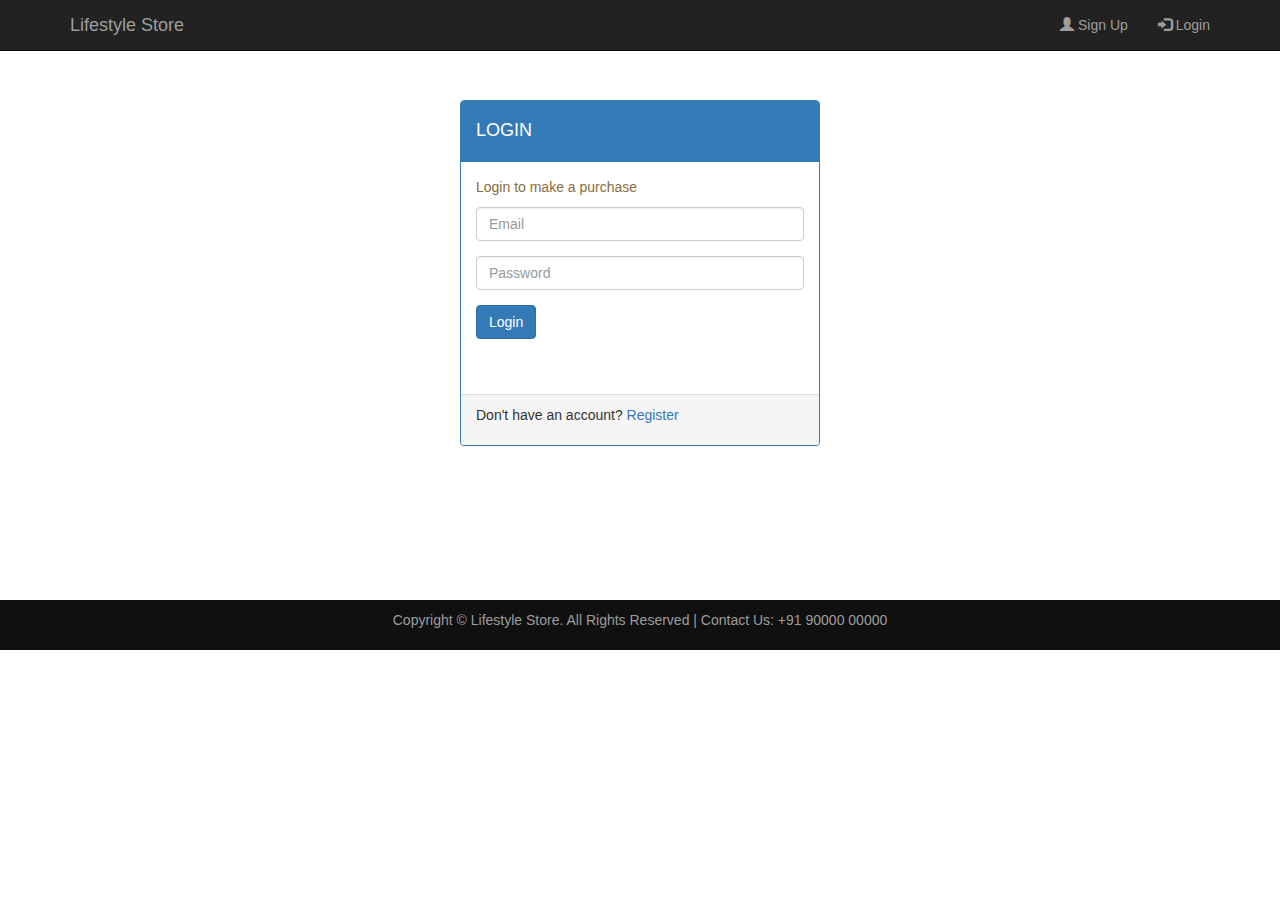
<file: login.html>
<!DOCTYPE html>
<!--
To change this license header, choose License Headers in Project Properties.
To change this template file, choose Tools | Templates
and open the template in the editor.
-->
<html>
    <head>
        <title>Lifestyle store/login page</title>
        <link rel="stylesheet" href="bootstrap/css/bootstrap.min.css" type="text/css">
        <script type="text/javascript" src="bootstrap/js/jquery-3.4.1.slim.js"></script>
        <script type="text/javascript" src="bootstrap/js/bootstrap.min.js"></script>
        <link rel="stylesheet" href="style.css" type="text/css"/>
        <link rel="stylesheet" href="index.css" type="text/css"/>
    </head>
    <body>
        <nav class="navbar navbar-inverse navbar-fixed-top">
            <div class="container">
                <div class="navbar-header">
                    <button type="button" class="navbar-toggle" data-toggle="collapse" data-target="#myNavbar">
                        <span class="icon-bar"></span>
                        <span class="icon-bar"></span>
                        <span class="icon-bar"></span>                        
                    </button>
                    <a class="navbar-brand" href="index.html">Lifestyle Store</a>
                </div>
                <div class="collapse navbar-collapse" id="myNavbar">
                    <ul class="nav navbar-nav navbar-right">
                        <li><a href="signup.html"><span class="glyphicon glyphicon-user"></span> Sign Up</a></li>
                        <li><a href="login.html"><span class="glyphicon glyphicon-log-in"></span> Login</a></li>
                    </ul>
        </div>
      </div>
        </nav>
        <div class="container" style="padding-top: 100px; min-height: 600px">
            <div class="row">
                <div>
                <div class="col-xs-4 col-xs-offset-4">
                    <div class="panel panel-primary" >
                        <div class="panel-heading">
                            <h4>LOGIN</h4>
                        </div>
                        <div class="panel-body" style="">
                            <p class="text-warning">Login to make a purchase</p>
                            <form>
                                <div class="form-group">
                                    <input type="email" class="form-control"  placeholder="Email" name="e-mail">
                                </div>
                                <div class="form-group">
                                    <input type="password" class="form-control" placeholder="Password" name="password">
                                </div>
                                <button type="submit" name="submit" class="btn btn-primary">Login</button><br><br>
                            </form><br/>
                        </div>
                        <div class="panel-footer"><p>Don't have an account? <a href="signup.html">Register</a></p></div>
                    </div>
                    </div>
                </div>
            </div>
        </div>
        <footer>
            <center>
            <div class="container">
                <p>Copyright © Lifestyle Store. All Rights Reserved | Contact Us: +91 90000 00000</p>
            </div>
            </center>
        </footer>
    </body>
</html>
</file>
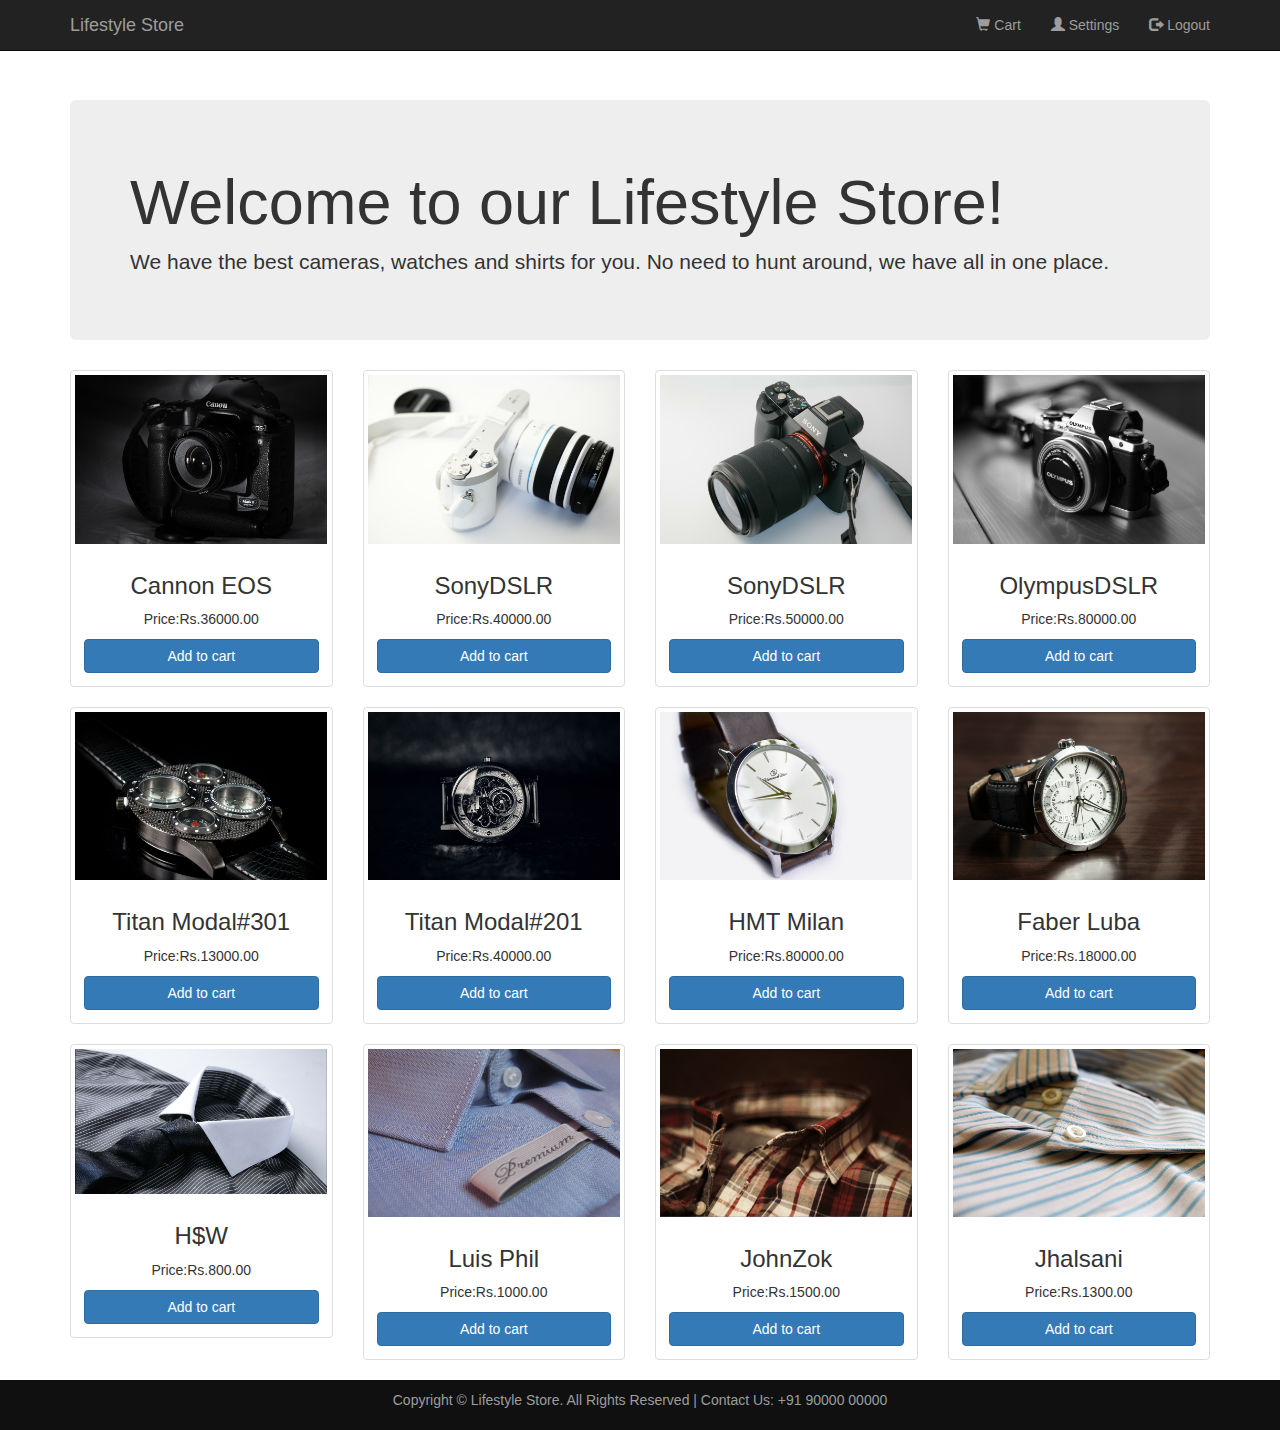
<file: products.html>
<!DOCTYPE html>
<!--
To change this license header, choose License Headers in Project Properties.
To change this template file, choose Tools | Templates
and open the template in the editor.
-->
<html>
    <head>
        <title>Lifestyle store/login page</title>
        <link rel="stylesheet" href="bootstrap/css/bootstrap.min.css" type="text/css">
        <script type="text/javascript" src="bootstrap/js/jquery-3.4.1.slim.js"></script>
        <script type="text/javascript" src="bootstrap/js/bootstrap.min.js"></script>
        <link rel="stylesheet" href="style.css" type="text/css"/>
        <link rel="stylesheet" href="index.css" type="text/css"/>
    </head>
    <body>
        <nav class="navbar navbar-inverse navbar-fixed-top">
            <div class="container">
                <div class="navbar-header">
                    <button type="button" class="navbar-toggle" data-toggle="collapse" data-target="#myNavbar">
                        <span class="icon-bar"></span>
                        <span class="icon-bar"></span>
                        <span class="icon-bar"></span>                        
                    </button>
                    <a class="navbar-brand" href="index.html">Lifestyle Store</a>
                </div>
                <div class="collapse navbar-collapse" id="myNavbar">
                    <ul class="nav navbar-nav navbar-right">
                        <li><a href="cart.html"><span class="glyphicon glyphicon-shopping-cart"></span> Cart</a></li>
                        <li><a href="settings.html"><span class="glyphicon glyphicon-user"></span> Settings</a></li>
                        <li><a href="logout.html"><span class="glyphicon glyphicon-log-out"></span> Logout</a></li>
                    </ul>
        </div>
      </div>
        </nav>
        <div class="container" style="padding-top: 100px;">
            <div class="jumbotron">
                <h1>Welcome to our Lifestyle Store!</h1>
                <p>We have the best cameras, watches and shirts for you. No need to hunt
around, we have all in one place.</p>
            </div>
                <div class="row text-center">
                    <div class="col-md-3 col-sm-6">
                        <div class="thumbnail">
                        <img src="img/5.jpg" alt="">
                            <div class="caption">
                            <h3>Cannon EOS</h3>
                            <p>Price:Rs.36000.00</p>
                                <a href="#" class="btn btn-block btn-primary">
                                    Add to cart
                                </a>
                            </div>
                        </div>
                    </div>
                    <div class="col-md-3 col-sm-6">
                        <div class="thumbnail">
                        <img src="img/2.jpg" alt="">
                            <div class="caption">
                            <h3>SonyDSLR</h3>
                            <p>Price:Rs.40000.00</p>
                                <a href="#" class="btn btn-block btn-primary">
                                    Add to cart
                                </a>
                            </div>
                        </div> 
                    </div>
                    <div class="col-md-3 col-sm-6">
                        <div class="thumbnail">
                        <img src="img/3.jpg" alt="">
                            <div class="caption">
                            <h3>SonyDSLR</h3>
                            <p>Price:Rs.50000.00</p>
                                <a href="#" class="btn btn-block btn-primary">
                                    Add to cart
                                </a>
                            </div>
                        </div>
                    </div>
                    <div class="col-md-3 col-sm-6">
                        <div class="thumbnail">
                        <img src="img/4.jpg" alt="">
                            <div class="caption">
                            <h3>OlympusDSLR</h3>
                            <p>Price:Rs.80000.00</p>
                                <a href="#" class="btn btn-block btn-primary">
                                    Add to cart
                                </a>
                            </div>
                        </div>      
                    </div>
                </div>
                <div class="row text-center">
                   <div class="col-md-3 col-sm-6">
                        <div class="thumbnail">
                        <img src="img/9.jpg" alt="">
                            <div class="caption">
                            <h3>Titan Modal#301</h3>
                            <p>Price:Rs.13000.00</p>
                                <a href="#" class="btn btn-block btn-primary">
                                    Add to cart
                                </a>
                            </div>
                        </div>
                    </div>
                    <div class="col-md-3 col-sm-6">
                        <div class="thumbnail">
                        <img src="img/10.jpg" alt="">
                        <div class="caption">
                            <h3>Titan Modal#201</h3>
                            <p>Price:Rs.40000.00</p>
                            <a href="#" class="btn btn-block btn-primary">
                                Add to cart
                            </a>
                        </div>
                    </div> 
                
                    </div>
                    <div class="col-md-3 col-sm-6">
                        <div class="thumbnail">
                        <img src="img/11.jpg" alt="">
                        <div class="caption">
                            <h3>HMT Milan</h3>
                            <p>Price:Rs.80000.00</p>
                            <a href="#" class="btn btn-block btn-primary">
                                Add to cart
                            </a>
                        </div>
                    </div> 
                
                    </div>
                    <div class="col-md-3 col-sm-6">
                        <div class="thumbnail">
                        <img src="img/12.jpg" alt="">
                        <div class="caption">
                            <h3>Faber Luba</h3>
                            <p>Price:Rs.18000.00</p>
                            <a href="#" class="btn btn-block btn-primary">
                                Add to cart
                            </a>
                        </div>
                                  </div> 
                        
                    </div>
                </div>
            <div class="row text-center">
                <div class="col-md-3 col-sm-6">
                        <div class="thumbnail">
                        <img src="img/8.jpg" alt="">
                        <div class="caption">
                            <h3>H$W</h3>
                            <p>Price:Rs.800.00</p>
                            <a href="#" class="btn btn-block btn-primary">
                                Add to cart
                            </a>
                        </div>
                        </div> 
                       
                    </div>
                    
                    <div class="col-md-3 col-sm-6">
                        <div class="thumbnail">
                        <img src="img/6.jpg" alt="">
                        <div class="caption">
                            <h3>Luis Phil</h3>
                            <p>Price:Rs.1000.00</p>
                            <a href="#" class="btn btn-block btn-primary">
                                Add to cart
                            </a>
                        </div>
                        </div>
                      
                    </div>
                        
                    <div class="col-md-3 col-sm-6">
                        <div class="thumbnail">
                        <img src="img/13.jpg" alt="">
                        <div class="caption">
                            <h3>JohnZok</h3>
                            <p>Price:Rs.1500.00</p>
                            <a href="#" class="btn btn-block btn-primary">
                                Add to cart
                            </a>
                        </div>
                    </div> 
                
                    </div>
                    <div class="col-md-3 col-sm-6">
                        <div class="thumbnail">
                        <img src="img/14.jpg" alt="">
                        <div class="caption">
                            <h3>Jhalsani</h3>
                            <p>Price:Rs.1300.00</p>
                            <a href="#" class="btn btn-block btn-primary">
                                Add to cart
                            </a>
                        </div>
                                  </div> 
                        
                    </div>
                </div>
            </div>

        <footer>
            <center>
            <div class="container">
                <p>Copyright © Lifestyle Store. All Rights Reserved | Contact Us: +91 90000 00000</p>
            </div>
            </center>
        </footer>
    </body>
</html>
</file>
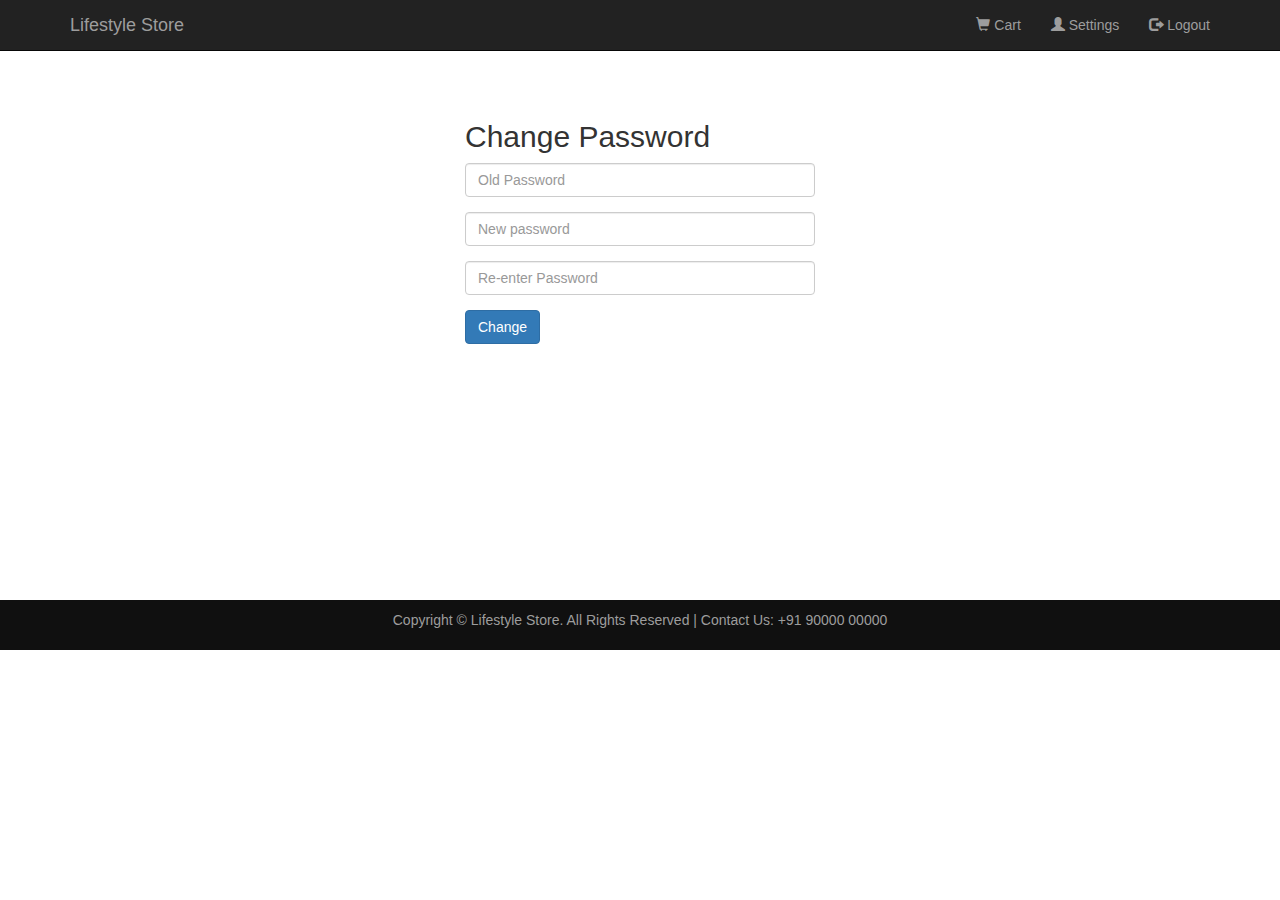
<file: settings.html>
<!DOCTYPE html>
<!--
To change this license header, choose License Headers in Project Properties.
To change this template file, choose Tools | Templates
and open the template in the editor.
-->
<html>
    <head>
        <title>Lifestyle store/login page</title>
        <link rel="stylesheet" href="bootstrap/css/bootstrap.min.css" type="text/css">
        <script type="text/javascript" src="bootstrap/js/jquery-3.4.1.slim.js"></script>
        <script type="text/javascript" src="bootstrap/js/bootstrap.min.js"></script>
        <link rel="stylesheet" href="style.css" type="text/css"/>
        <link rel="stylesheet" href="index.css" type="text/css"/>
    </head>
    <body>
        <nav class="navbar navbar-inverse navbar-fixed-top">
            <div class="container">
                <div class="navbar-header">
                    <button type="button" class="navbar-toggle" data-toggle="collapse" data-target="#myNavbar">
                        <span class="icon-bar"></span>
                        <span class="icon-bar"></span>
                        <span class="icon-bar"></span>                        
                    </button>
                    <a class="navbar-brand" href="index.html">Lifestyle Store</a>
                </div>
                <div class="collapse navbar-collapse" id="myNavbar">
                    <ul class="nav navbar-nav navbar-right">
                        <li><a href="cart.html"><span class="glyphicon glyphicon-shopping-cart"></span> Cart</a></li>
                        <li><a href="setting.html"><span class="glyphicon glyphicon-user"></span> Settings</a></li>
                        <li><a href="logout.html"><span class="glyphicon glyphicon-log-out"></span> Logout</a></li>
                    </ul>
                </div>
            </div>
        </nav>
        <div class="container" style="padding-top: 100px; min-height: 600px">
            <div class="container-fluid">
            <div class="row">
                    <div class="col-lg-4 col-lg-offset-4 col-md-6 col-md-offset-3">
                        <h2>Change Password</h2>
                        <form>
                            <div class="form-group">
                                <input type="password" class="form-control" placeholder="Old Password" name="old password">
                            </div>
                            <div class="form-group">
                                <input type="password" class="form-control"  placeholder="New password" name="password" required>
                            </div>
                            <div class="form-group">
                                <input type="password" class="form-control" placeholder="Re-enter Password" name="password" required>
                            </div>
                            <button type="submit" name="submit" class="btn btn-primary">Change</button>
                        </form>
                    </div>
                </div>
            </div>
        </div>
        <footer>
            <center>
            <div class="container">
                <p>Copyright © Lifestyle Store. All Rights Reserved | Contact Us: +91 90000 00000</p>
            </div>
            </center>
        </footer>
    </body>
</html>
</file>
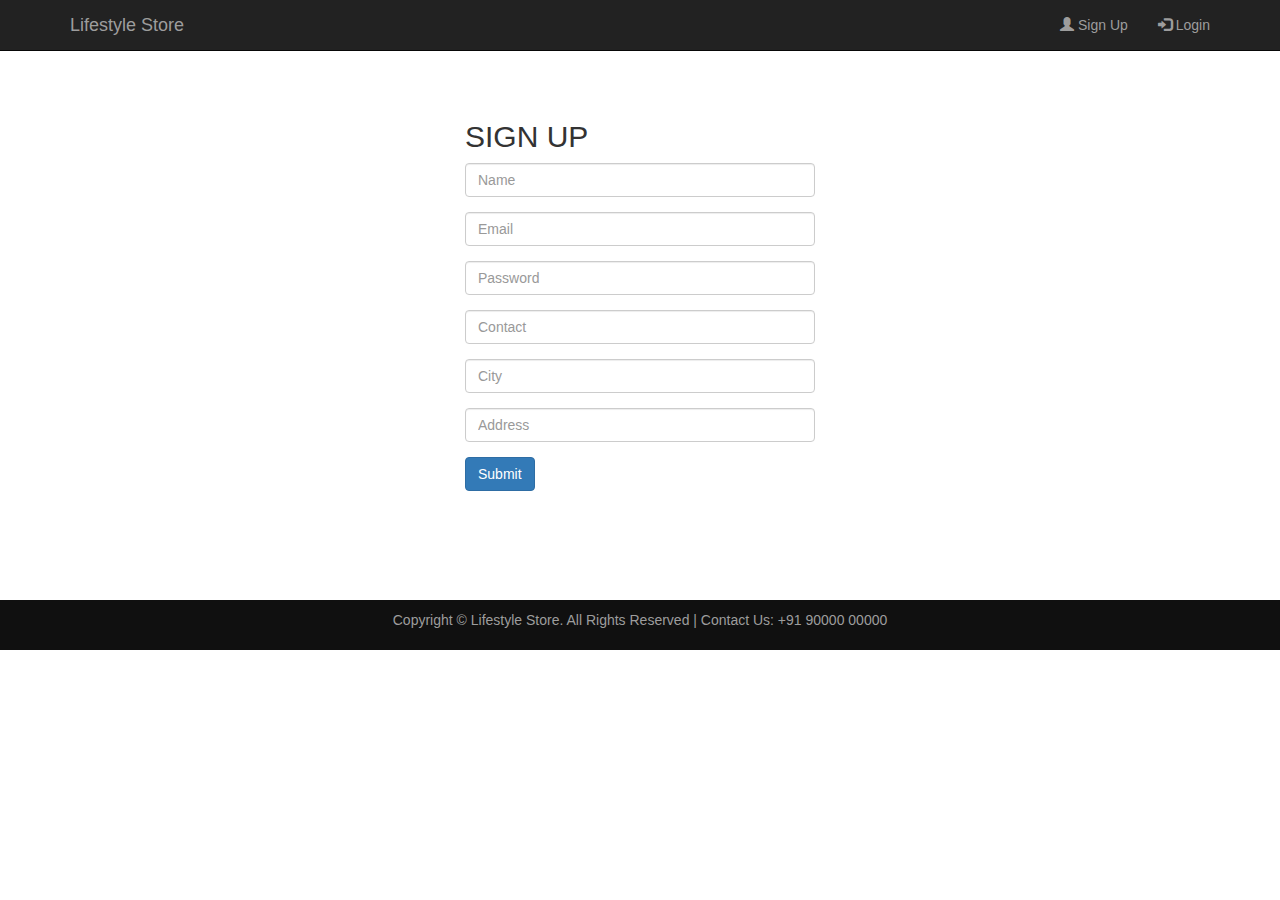
<file: signup.html>
<!DOCTYPE html>
<!--
To change this license header, choose License Headers in Project Properties.
To change this template file, choose Tools | Templates
and open the template in the editor.
-->
<html>
    <head>
        <title>Lifestyle store/login page</title>
        <link rel="stylesheet" href="bootstrap/css/bootstrap.min.css" type="text/css">
        <script type="text/javascript" src="bootstrap/js/jquery-3.4.1.slim.js"></script>
        <script type="text/javascript" src="bootstrap/js/bootstrap.min.js"></script>
        <link rel="stylesheet" href="style.css" type="text/css"/>
        <link rel="stylesheet" href="index.css" type="text/css"/>
    </head>
    <body>
        <nav class="navbar navbar-inverse navbar-fixed-top">
            <div class="container">
                <div class="navbar-header">
                    <button type="button" class="navbar-toggle" data-toggle="collapse" data-target="#myNavbar">
                        <span class="icon-bar"></span>
                        <span class="icon-bar"></span>
                        <span class="icon-bar"></span>                        
                    </button>
                    <a class="navbar-brand" href="index.html">Lifestyle Store</a>
                </div>
                <div class="collapse navbar-collapse" id="myNavbar">
                    <ul class="nav navbar-nav navbar-right">
                        <li><a href="signup.html"><span class="glyphicon glyphicon-user"></span> Sign Up</a></li>
                        <li><a href="login.html"><span class="glyphicon glyphicon-log-in"></span> Login</a></li>
                    </ul>
        </div>
      </div>
        </nav>
        <div class="container" style="padding-top: 100px; min-height: 600px">
            <div class="container-fluid">
            <div class="row">
                    <div class="col-lg-4 col-lg-offset-4 col-md-6 col-md-offset-3">
                        <h2>SIGN UP</h2>
                        <form>
                            <div class="form-group">
                                <input class="form-control" placeholder="Name" name="name">
                            </div>
                            <div class="form-group">
                                <input type="email" class="form-control"  placeholder="Email" name="email" required>
                            </div>
                            <div class="form-group">
                                <input type="password" class="form-control" placeholder="Password" name="password" required>
                            </div>
                            <div class="form-group">
                                <input type="text" class="form-control"  placeholder="Contact" name="contact" required>
                            </div>
                            <div class="form-group">
                                <input class="form-control"  placeholder="City" name="city" required>
                            </div>
                            <div class="form-group">
                                <input class="form-control"  placeholder="Address" name="address" required>
                            </div>
                            <button type="submit" name="submit" class="btn btn-primary">Submit</button>
                        </form>
                    </div>
                </div>
            </div>
        </div>
        <footer>
            <center>
            <div class="container">
                <p>Copyright © Lifestyle Store. All Rights Reserved | Contact Us: +91 90000 00000</p>
            </div>
            </center>
        </footer>
    </body>
</html>
</file>
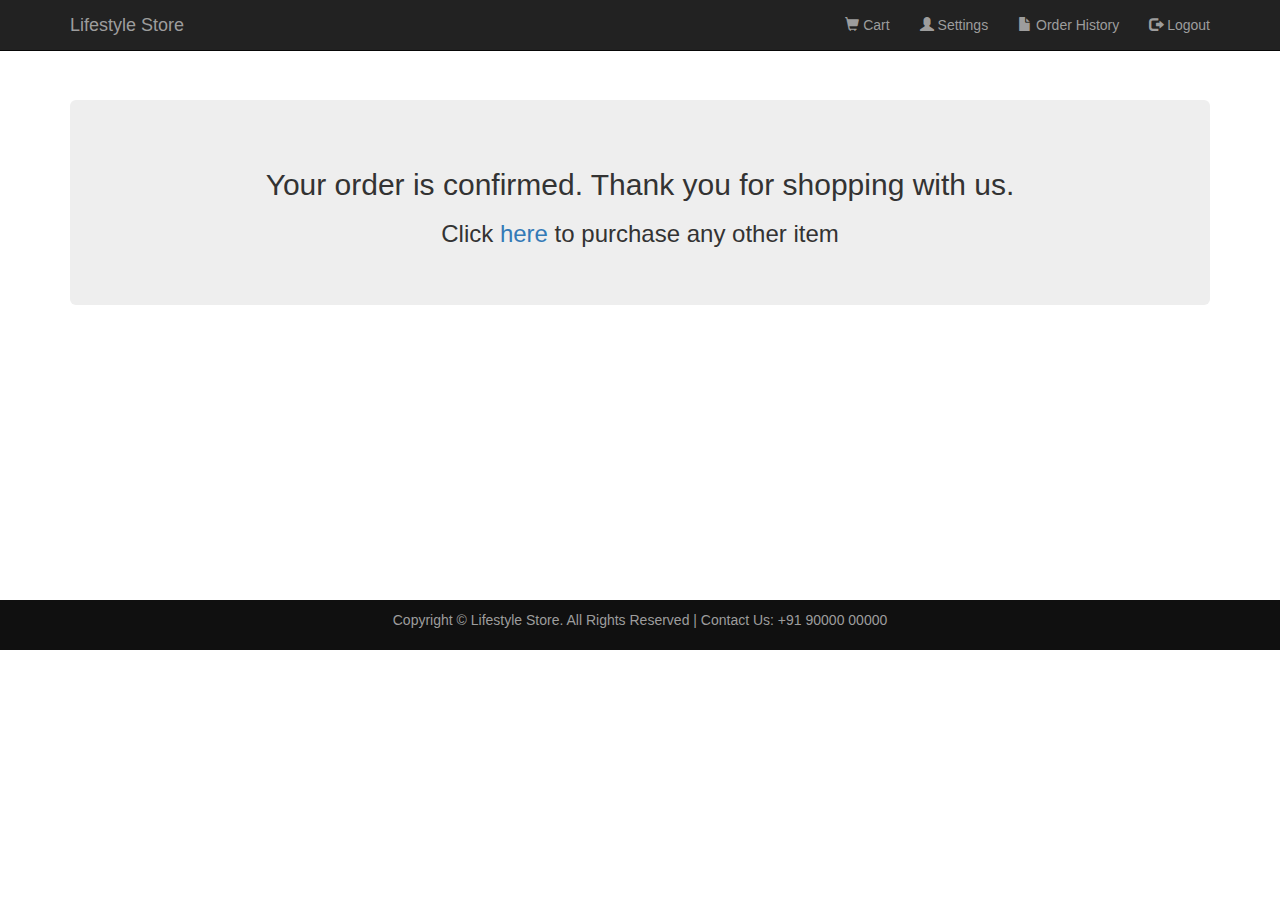
<file: success.html>
<!DOCTYPE html>
<!--
To change this license header, choose License Headers in Project Properties.
To change this template file, choose Tools | Templates
and open the template in the editor.
-->
<html>
    <head>
        <title>Lifestyle store/login page</title>
        <link rel="stylesheet" href="bootstrap/css/bootstrap.min.css" type="text/css">
        <script type="text/javascript" src="bootstrap/js/jquery-3.4.1.slim.js"></script>
        <script type="text/javascript" src="bootstrap/js/bootstrap.min.js"></script>
        <link rel="stylesheet" href="style.css" type="text/css"/>
        <link rel="stylesheet" href="index.css" type="text/css"/>
    </head>
        <nav class="navbar navbar-inverse navbar-fixed-top">
            <div class="container">
                <div class="navbar-header">
                    <button type="button" class="navbar-toggle" data-toggle="collapse" data-target="#myNavbar">
                        <span class="icon-bar"></span>
                        <span class="icon-bar"></span>
                        <span class="icon-bar"></span>                        
                    </button>
                    <a class="navbar-brand" href="index.html">Lifestyle Store</a>
                </div>
                <div class="collapse navbar-collapse" id="myNavbar">
                    <ul class="nav navbar-nav navbar-right">
                        <li><a href="cart.html"><span class="glyphicon glyphicon-shopping-cart"></span> Cart</a></li>
                        <li><a href="settings.html"><span class="glyphicon glyphicon-user"></span> Settings</a></li>
                        <li><a href="order history.html"><span class="glyphicon glyphicon-file"></span> Order History</a></li>
                        <li><a href="logout.html"><span class="glyphicon glyphicon-log-out"></span> Logout</a></li>
                    </ul>
                </div>
            </div>
        </nav>
        <div class="container" style="padding-top: 100px; min-height: 600px">
            <div class="jumbotron">
                <center>
                    <h2>Your order is confirmed. Thank you for shopping with us.</h2>
                    <h3>Click<a href="products.html"> here</a> to purchase any other item</h3></center>
            </div>
        </div>
        <footer>
            <center>
            <div class="container">
                <p>Copyright © Lifestyle Store. All Rights Reserved | Contact Us: +91 90000 00000</p>
            </div>
            </center>
        </footer>
    </body>
</html>
</file>
<file: style.css>
/*
To change this license header, choose License Headers in Project Properties.
To change this template file, choose Tools | Templates
and open the template in the editor.
*/
/* 
    Created on : Aug 24, 2019, 5:57:58 PM
    Author     : yaramala
*/

#banner_image{
    padding-top: 75px;
    padding-bottom: 50px;
    text-align: center;
    color: #f8f8f8;
    background: url(img/intro-bg_1.jpg) no-repeat center center;
    background-size: cover;
}
#banner_content{
    position: relative;
    padding-top: 6%;
    padding-bottom: 6%;
    margin-top: 12%;
    margin-bottom: 12%;
    background-color: rgba(0, 0, 0, 0.7);
    max-width: 660px;
}

footer{
    padding: 10px 0;
    background-color: #101010;
    color:#9d9d9d;
    bottom: 0;
    width: 100%;
    text-align: center;
}
</file>
<file: index.css>
/*
To change this license header, choose License Headers in Project Properties.
To change this template file, choose Tools | Templates
and open the template in the editor.
*/
/* 
    Created on : Aug 24, 2019, 5:58:10 PM
    Author     : yaramala
*/

footer{
    padding: 10px 0;
    background-color: #101010;
    color:#9d9d9d;
    bottom: 0;
    width: 100%;
    text-align: center;
}
</file>
